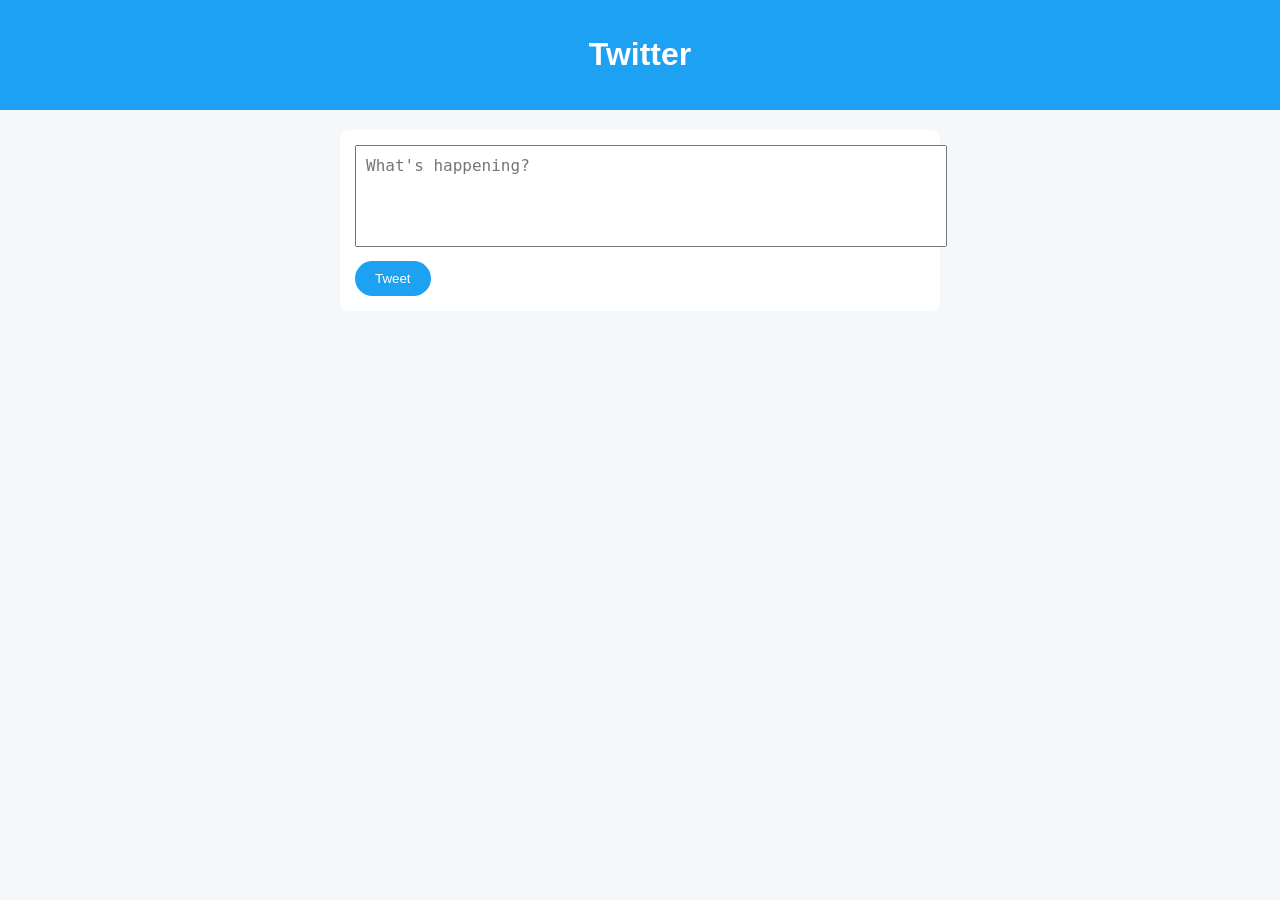
<file: index.html>
<!DOCTYPE html>
<html lang="en">
<head>
  <meta charset="UTF-8">
  <title>Twitter Clone</title>
  <link rel="stylesheet" href="style.css">
</head>
<body>

  <header class="header">
    <h1>Twitter</h1>
  </header>

  <main class="container">

    <!-- Tweet Box -->
    <div class="tweet-box">
      <textarea id="tweetInput" placeholder="What's happening?"></textarea>
      <button onclick="addTweet()">Tweet</button>
    </div>

    <!-- Feed -->
    <div id="feed"></div>

  </main>

  <script src="script.js"></script>
</body>
</html>
</file>
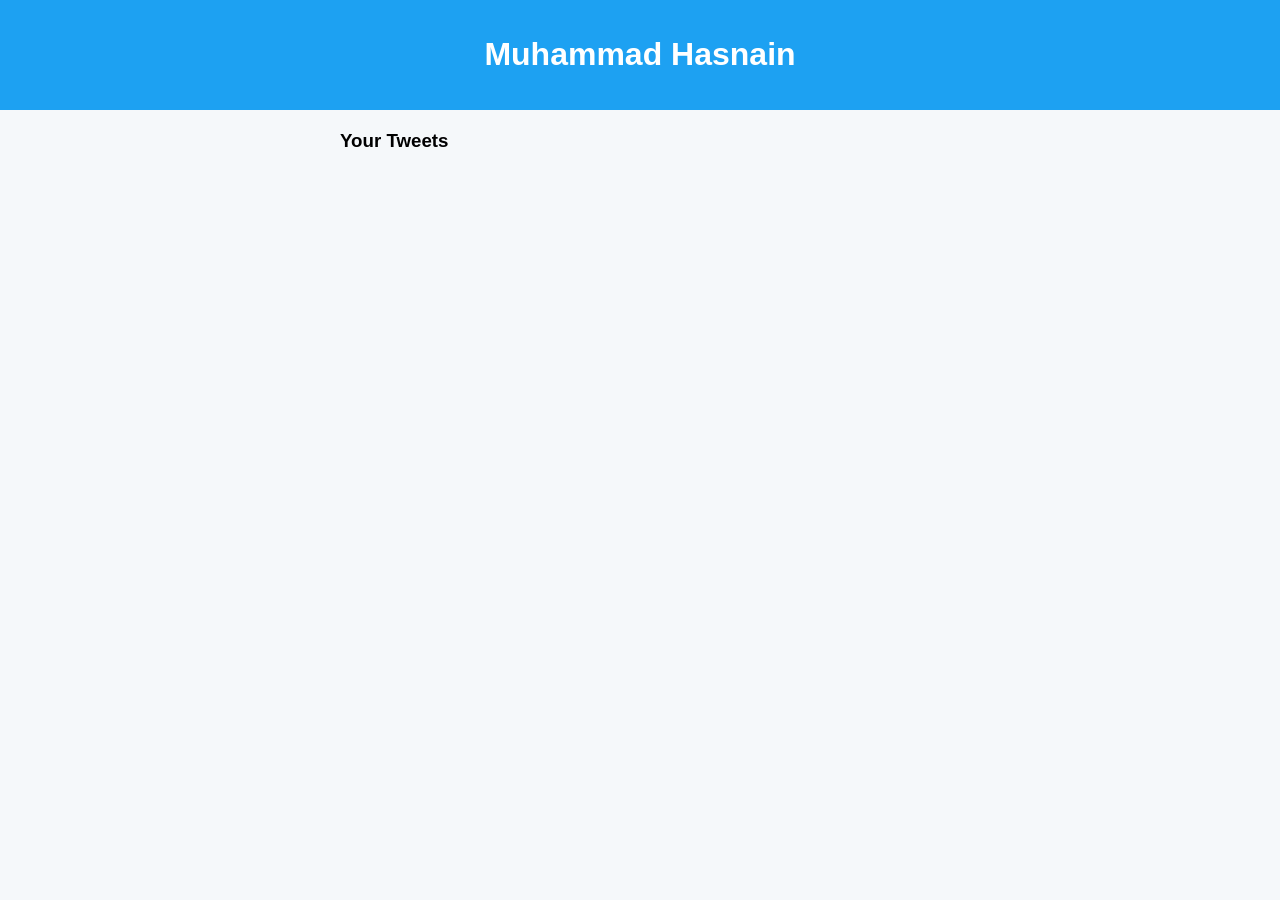
<file: profile.html>
<!DOCTYPE html>
<html>
<head>
  <title>Profile</title>
  <link rel="stylesheet" href="style.css">
</head>
<body>

<header class="header">
  <h1>Muhammad Hasnain</h1>
</header>

<div class="container">
  <h3>Your Tweets</h3>
  <div id="profileTweets"></div>
</div>

<script>
  const tweets = JSON.parse(localStorage.getItem("tweets")) || [];
  const profileFeed = document.getElementById("profileTweets");

  tweets.forEach(t => {
    const div = document.createElement("div");
    div.className = "tweet";
    div.innerHTML = `
      <div>${t.content}</div>
      <div class="time">${t.time}</div>
    `;
    profileFeed.appendChild(div);
  });
</script>

</body>
</html>
</file>
<file: style.css>
body {
  margin: 0;
  font-family: Arial, sans-serif;
  background: #f5f8fa;
}

.header {
  background: #1da1f2;
  color: white;
  padding: 15px;
  text-align: center;
}

.container {
  width: 90%;
  max-width: 600px;
  margin: 20px auto;
}

.tweet-box {
  background: white;
  padding: 15px;
  border-radius: 8px;
  margin-bottom: 20px;
}

.tweet-box textarea {
  width: 100%;
  height: 80px;
  padding: 10px;
  font-size: 16px;
  resize: none;
}

.tweet-box button {
  margin-top: 10px;
  padding: 10px 20px;
  background: #1da1f2;
  color: white;
  border: none;
  border-radius: 20px;
  cursor: pointer;
}

.tweet {
  background: white;
  padding: 15px;
  border-radius: 8px;
  margin-bottom: 10px;
}

.username {
  font-weight: bold;
}

.time {
  font-size: 12px;
  color: gray;
}
</file>
